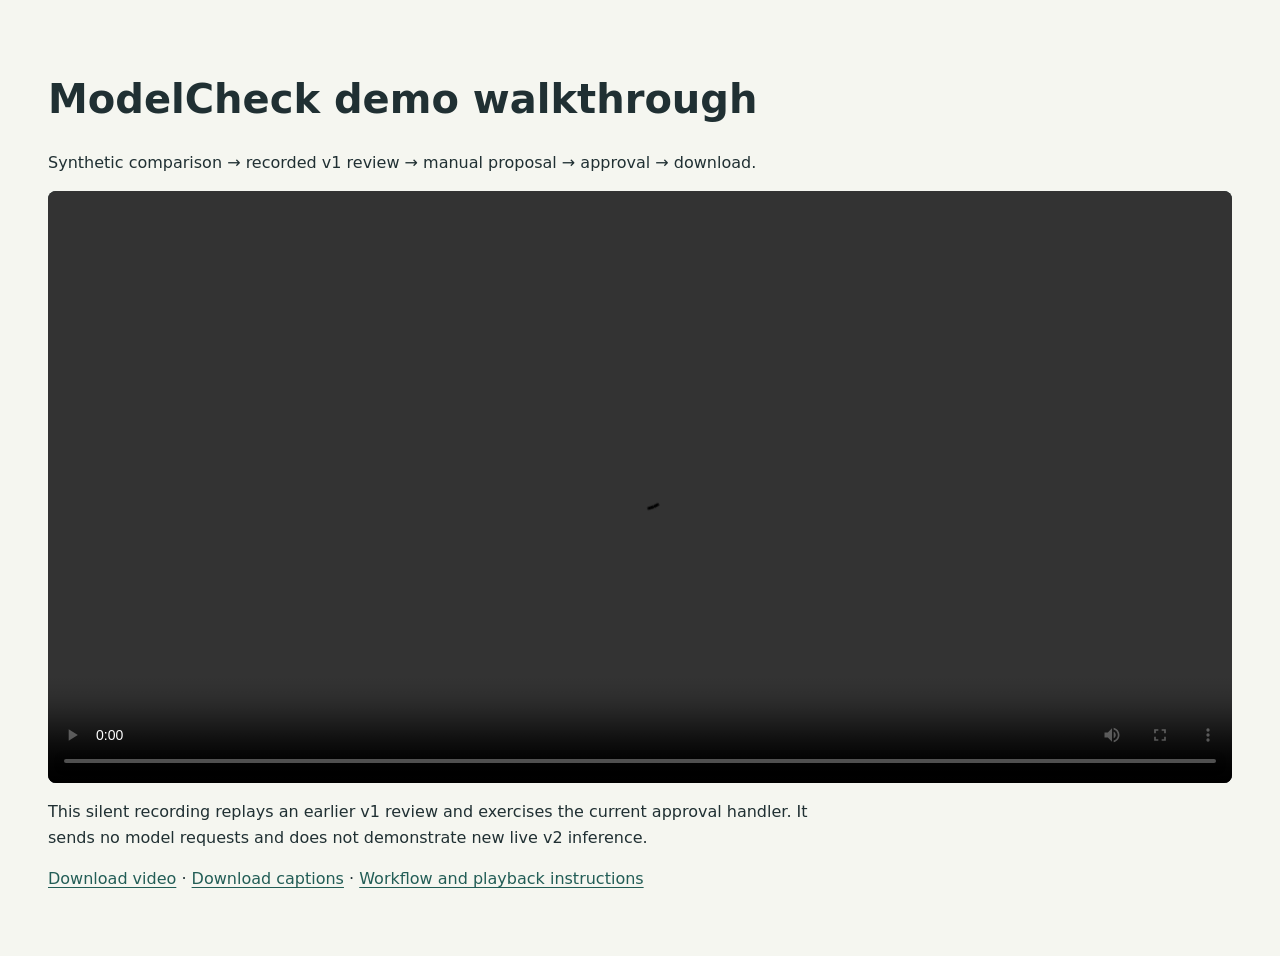
<file: submission/demo/playback.html>
<!doctype html>
<html lang="en">
<meta charset="utf-8">
<meta name="viewport" content="width=device-width,initial-scale=1">
<title>ModelCheck demo walkthrough</title>
<style>
  :root { color-scheme: light; font-family: system-ui, sans-serif; color: #203033; background: #f5f6f0; }
  body { margin: 0 auto; max-width: 76rem; padding: clamp(1rem, 4vw, 3rem); line-height: 1.6; }
  h1 { font-size: clamp(1.75rem, 4vw, 2.5rem); line-height: 1.2; }
  p { max-width: 75ch; }
  video { display: block; width: 100%; height: auto; background: #203033; border-radius: .5rem; }
  a { color: #225d56; text-underline-offset: .2em; }
  :focus-visible { outline: 3px solid #225d56; outline-offset: 4px; }
</style>
<main>
  <h1>ModelCheck demo walkthrough</h1>
  <p>Synthetic comparison → recorded v1 review → manual proposal → approval → download.</p>
  <video controls preload="metadata" aria-label="ModelCheck browser demonstration with English captions">
    <source src="ModelCheck_walkthrough.mp4" type="video/mp4">
    <track kind="captions" src="ModelCheck_walkthrough.vtt" srclang="en" label="English" default>
    Your browser cannot play this video. <a href="ModelCheck_walkthrough.mp4">Download the MP4</a>.
  </video>
  <p>This silent recording replays an earlier v1 review and exercises the current approval handler. It sends no model requests and does not demonstrate new live v2 inference.</p>
  <p><a href="ModelCheck_walkthrough.mp4" download>Download video</a> · <a href="ModelCheck_walkthrough.vtt" download>Download captions</a> · <a href="README.md">Workflow and playback instructions</a></p>
</main>
</html>
</file>
